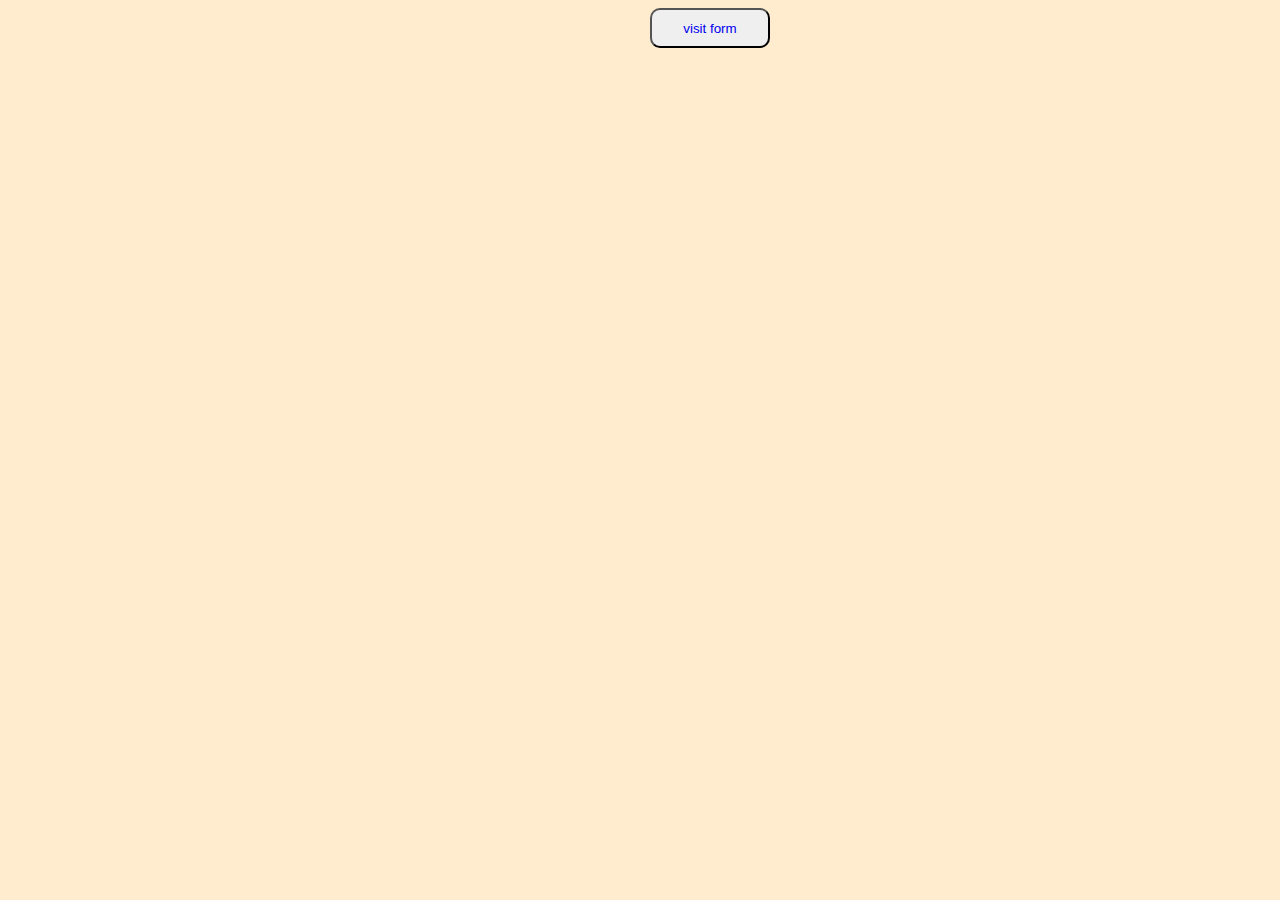
<file: index.html>
<!DOCTYPE html>
<html lang="en">

<head>
<link rel="stylesheet" href="form1.css">
    <title>Document</title>
</head>

<body>
    <div id="style">
        <button id="button">
            <a href="form1.html"> visit form</a>

        </button>
    </div>
</body>

</html>
</file>
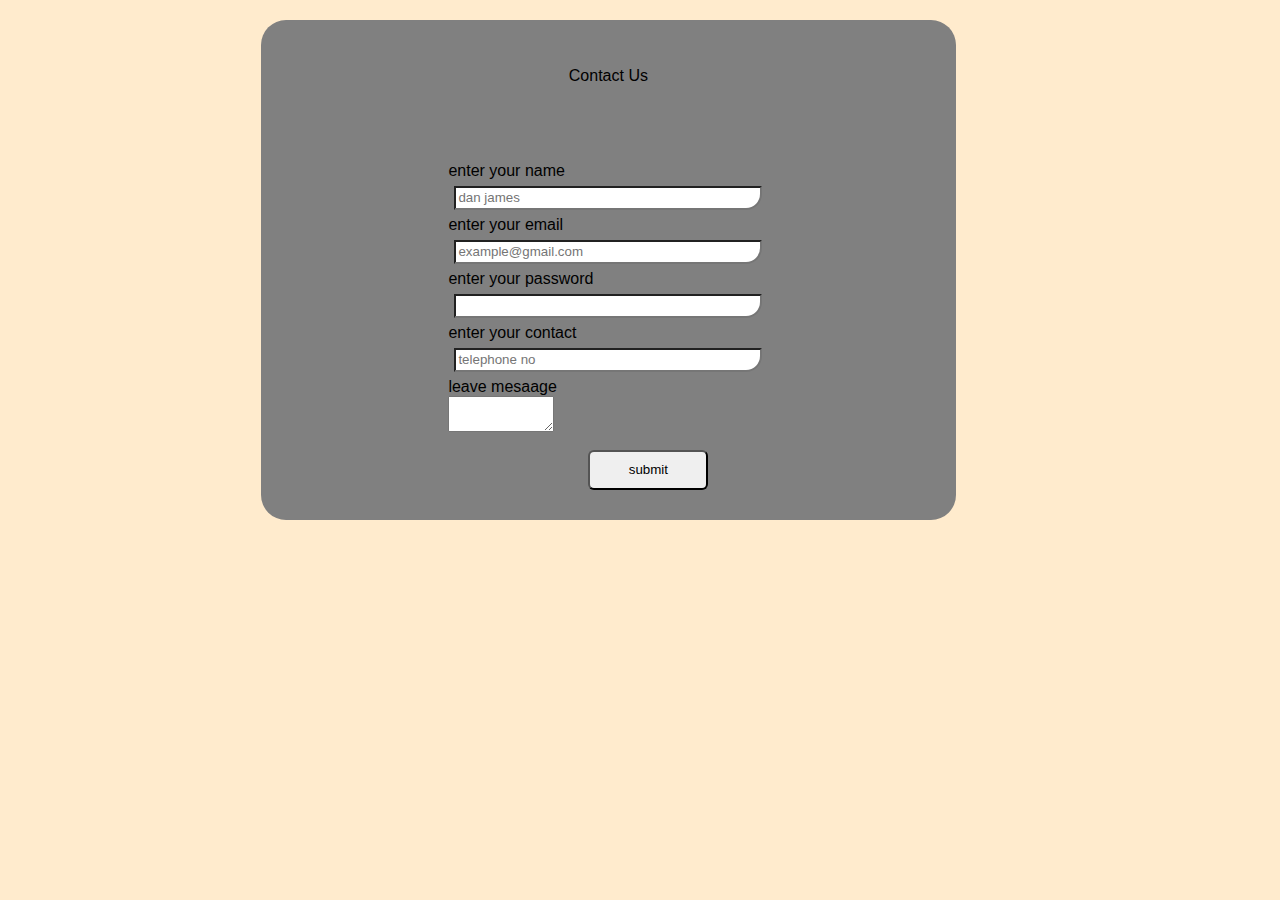
<file: form1.html>
<!DOCTYPE html>
<html lang="en">

<head>
    <meta charset="UTF-8">
    <meta http-equiv="X-UA-Compatible" content="IE=edge">
    <meta name="viewport" content="width=device-width, initial-scale=1.0">
    <title>Document</title>
    <link rel="stylesheet" href="form1.css">
</head>

<body>
    <div class="divclass"> 
        <p> Contact Us </p>
        <form action="#"style="display: grid; place-items:centre;">
            <label for="name">enter your name</label>
            <input type="text" name="name" placeholder="dan james" required>
            <label for="email">enter your email</label>
            <input type="text" name="email" placeholder="example@gmail.com" required>
            <label for="password">enter your password</label>
            <input type="text" name="password" required>
            <label for="contact">enter your contact</label>
            <input type="text" name="contact" placeholder="telephone no" required>
            <label for="message">leave mesaage</label>
            <textarea name="message" id="message" cols="10" rows="30"></textarea>
              <br />
            <button>submit</button>
        </form>
    </div>
</body>

</html>
</file>
<file: form1.css>
body{
    padding: opx;
    margin: opx;
    background-color: blanchedalmond;
    font-family: Arial, Helvetica, sans-serif;
}
.divclass{
    margin-top: 20px;
    background-color: grey;
    display: grid;
    place-items: center; 
    width: 55%;
    height: 500px;
    margin-left: 20%; 
    border-radius: 25px;
    box-shadow: hsl(192, 24%, 96%);
}
input{
    display: grid;
    place-items: centre;
    margin:6px ;
    width: 300px;
    height: 18px;
    border-bottom-right-radius:16px ;
}
textarea{
    width: 100px;
    height: 30px;
}
button{
    float: left;
width: 120px;
height: 40px;
margin-left: 140px;
border-radius: 6px;
}
#button{
   
    width: 120px;
    height: 40px;
    border-radius: 10px;

}
a{
    text-decoration: none;
}
#style{
    display: grid;
    place-items: center;

}
</file>
